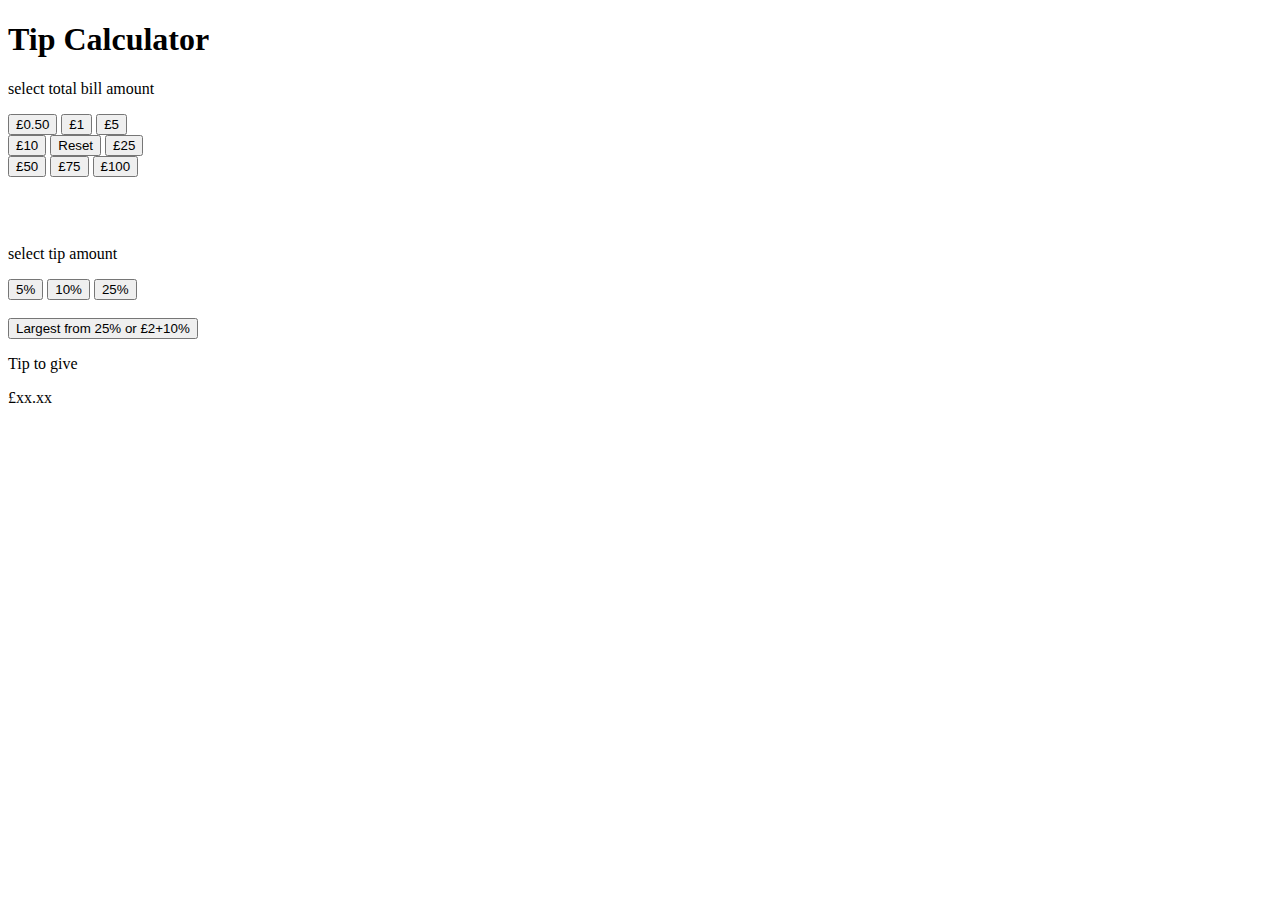
<file: unit_08/Index.html>
<!DOCTYPE html>
<html lang="en">
<head>
    <meta charset="UTF-8">
    <meta http-equiv="X-UA-Compatible" content="IE=edge">
    <meta name="viewport" content="width=device-width, initial-scale=1.0">
    <title>tip calc</title>
    <link href="https://cdn.jsdelivr.net/npm/bootstrap@5.2.2/dist/css/bootstrap.min.css" rel="stylesheet" integrity="sha384-Zenh87qX5JnK2Jl0vWa8Ck2rdkQ2Bzep5IDxbcnCeuOxjzrPF/et3URy9Bv1WTRi" crossorigin="anonymous">
    <script src="javascript.js"></script>
    <script src="https://code.jquery.com/jquery-3.6.0.js"></script>
</head>
<body>
    <main class="text-center">
        <div>
            <h1 class="text-secondary m-4">Tip Calculator</h1>
            <p>select total bill amount</p>

            <div class="container">
                <button type="button" class="btn btn-dark btn-lg" id="A050" onclick="A050()">£0.50</button>
                <button type="button" class="btn btn-dark btn-lg" id="A1" onclick="A1()">£1</button>
                <button type="button" class="btn btn-dark btn-lg" id="A5" onclick="A5()">£5</button>
            </div>
            <div class="container">
                <button type="button" class="btn btn-dark btn-lg" id="A10" onclick="A10()">£10</button>
                <button type="button" class="btn btn-dark btn-lg" id="A0" onclick="A0()">Reset</button>
                <button type="button" class="btn btn-dark btn-lg" id="A25" onclick="A25()">£25</button>
            </div>
            <div class="container">
                <button type="button" class="btn btn-dark btn-lg" id="A50" onclick="A50()">£50</button>
                <button type="button" class="btn btn-dark btn-lg" id="A75" onclick="A75()">£75</button>
                <button type="button" class="btn btn-dark btn-lg" id="A100" onclick="A100()">£100</button>
            </div>
            <br>
        </div>
        <div>
            <p id="bill"></p>
        </div>
        <br>
        <div>   
            <p>select tip amount</p>
            <div class="container">
                <button type="button" class="btn btn-dark btn-lg" id="Tip5" onclick="Tip5()">5%</button>
                <button type="button" class="btn btn-dark btn-lg" id="Tip10" onclick="Tip10()">10%</button>
                <button type="button" class="btn btn-dark btn-lg" id="Tip25" onclick="Tip25()">25%</button>
            </div>
            <br>
            <button type="button" class="btn btn-dark btn-lg" id="bigTip" onclick="bigTip()">Largest from 25% or £2+10%</button>
            <br>
            <p class="mt-2">Tip to give</p>
            <p id="input" class="fs-3 text-secondary">£xx.xx</p>
        </div> 
    </main>
</body>
</html>
</file>
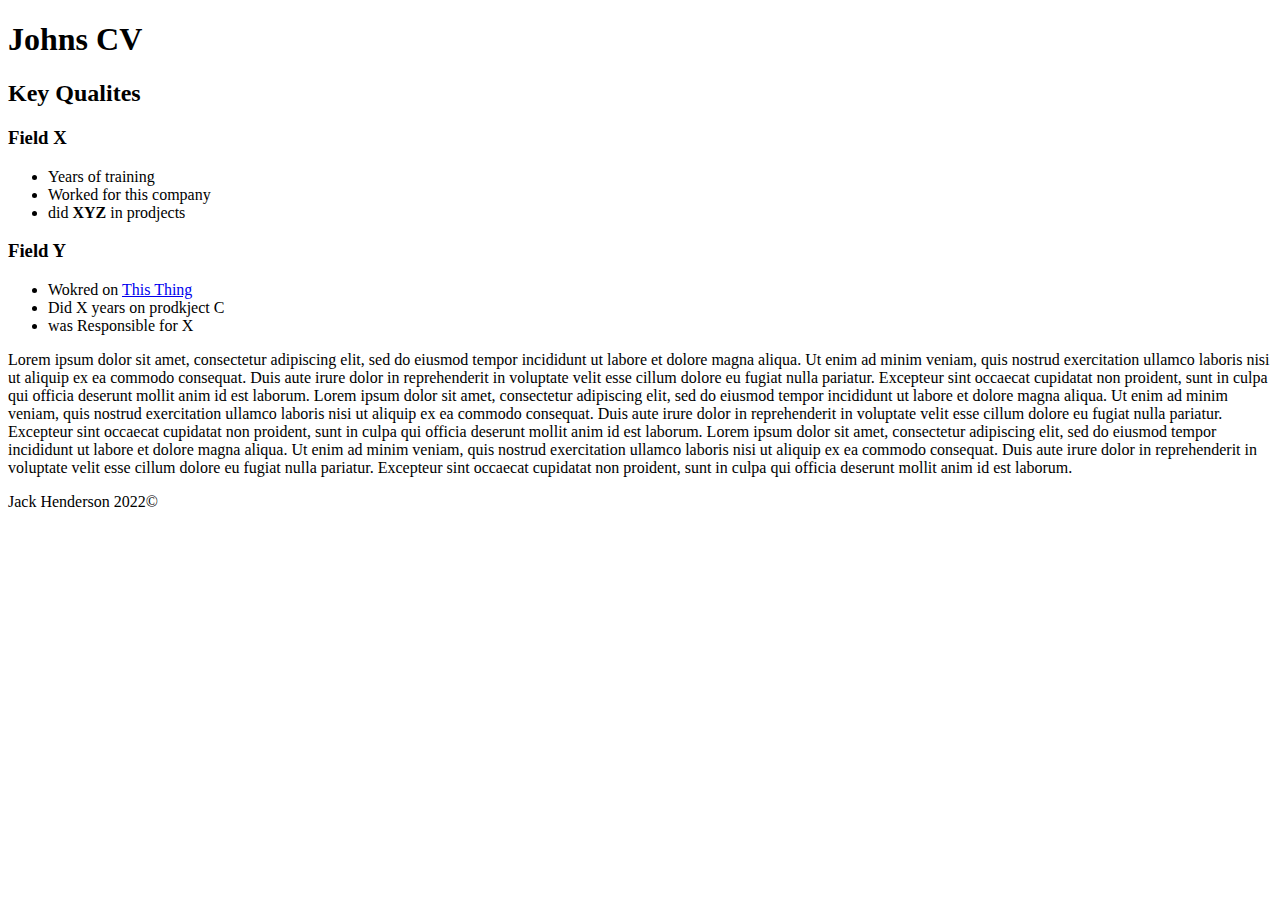
<file: unit_02/CV.html>
<!DOCTYPE html>
<html lang="en">
<head>
    <meta charset="UTF-8">
    <meta http-equiv="X-UA-Compatible" content="IE=edge">
    <meta name="viewport" content="width=device-width, initial-scale=1.0">
    <title>Document</title>
</head>
<body>
    <h1>Johns CV</h1>
    <h2>Key Qualites</h2>
        <h3>Field X</h3>
        <ul>
            <li>Years of training</li>
            <li>Worked for this company</li>
            <li>did <strong>XYZ</strong> in prodjects</li>
		</ul>
		<h3> Field Y</h3>
		<ul>
		
			<li>Wokred on <a href="https://raidshadowlegends.com/">This Thing</a></li>
			<li>Did X years on prodkject C</li>
			<li>was Responsible for X</li>
        </ul>    
		<p>
		Lorem ipsum dolor sit amet, consectetur adipiscing elit, sed do eiusmod tempor incididunt ut labore et dolore magna aliqua. Ut enim ad minim veniam, quis nostrud exercitation ullamco laboris nisi ut aliquip ex ea commodo consequat. Duis aute irure dolor in reprehenderit in voluptate velit esse cillum dolore eu fugiat nulla pariatur. Excepteur sint occaecat cupidatat non proident, sunt in culpa qui officia deserunt mollit anim id est laborum.
		Lorem ipsum dolor sit amet, consectetur adipiscing elit, sed do eiusmod tempor incididunt ut labore et dolore magna aliqua. Ut enim ad minim veniam, quis nostrud exercitation ullamco laboris nisi ut aliquip ex ea commodo consequat. Duis aute irure dolor in reprehenderit in voluptate velit esse cillum dolore eu fugiat nulla pariatur. Excepteur sint occaecat cupidatat non proident, sunt in culpa qui officia deserunt mollit anim id est laborum.
		Lorem ipsum dolor sit amet, consectetur adipiscing elit, sed do eiusmod tempor incididunt ut labore et dolore magna aliqua. Ut enim ad minim veniam, quis nostrud exercitation ullamco laboris nisi ut aliquip ex ea commodo consequat. Duis aute irure dolor in reprehenderit in voluptate velit esse cillum dolore eu fugiat nulla pariatur. Excepteur sint occaecat cupidatat non proident, sunt in culpa qui officia deserunt mollit anim id est laborum.
		</p>
		
		
</body>
<footer>Jack Henderson 2022©</footer>
</html>
</file>
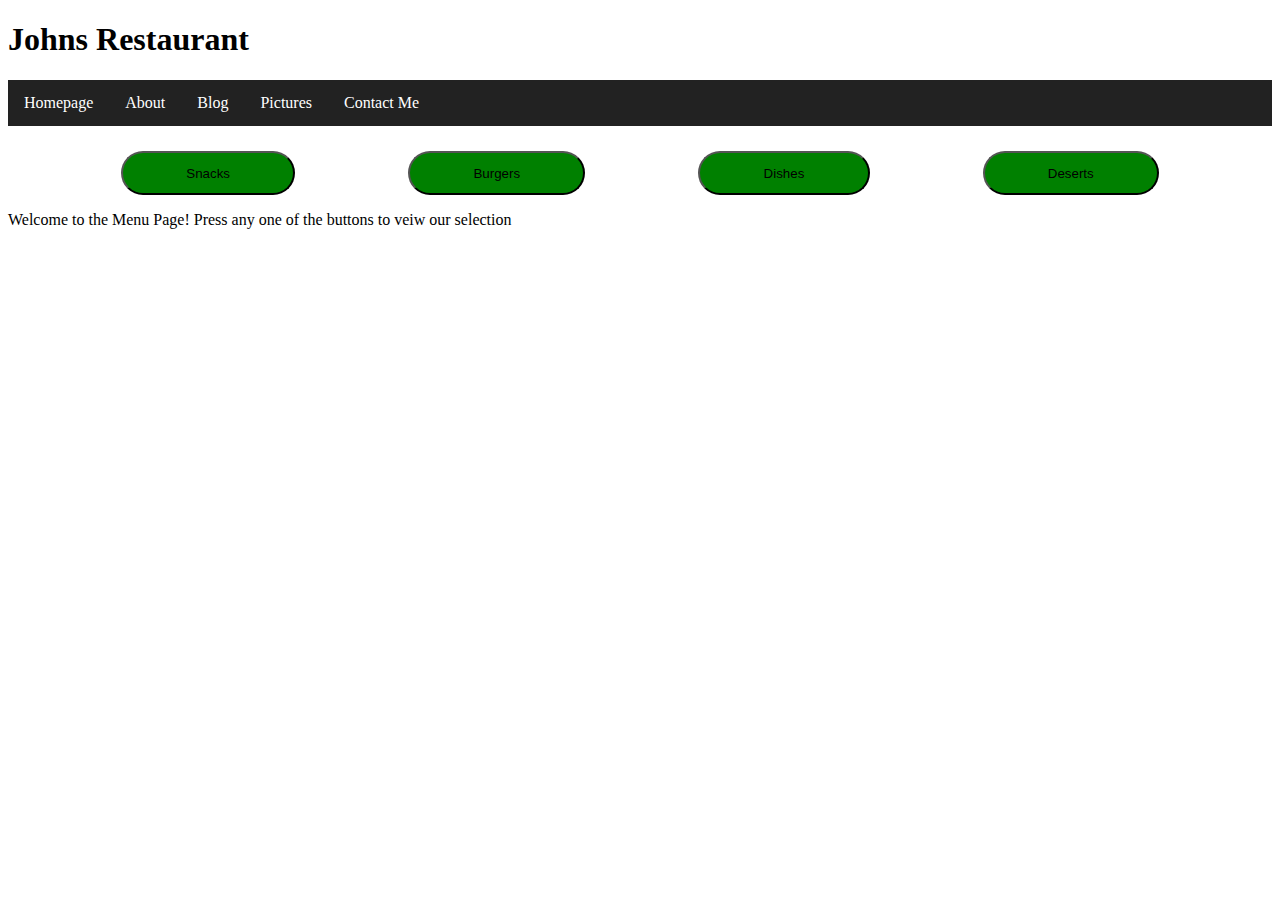
<file: unit_03/RestrauntWebpage/R_Menu.html>
<!DOCTYPE html>
<html lang="en">

<head>
    <meta charset="UTF-8">
    <meta http-equiv="X-UA-Compatible" content="IE=edge">
    <meta name="viewport" content="width=device-width, initial-scale=1.0">
    <title>Restaurant Menu</title>
    <link rel="stylesheet" href="Style.css">
    <script src="JavaScript.js"></script>
</head>
<header>
    <h1>Johns Restaurant</h1>
</header>
<nav>
    <ul>
        <li><a href="#">Homepage</a></li>
        <li><a href="#">About</a></li>
        <li><a href="#">Blog</a></li>
        <li><a href="#">Pictures</a></li>
        <li><a href="#">Contact Me</a></li>
    </ul>
</nav>
<div class="MainMenuIteams">
    <button class="MenuBoxs" onclick="SnacksShow()">Snacks</button>
    <button class="MenuBoxs" onclick="BurgerShow()">Burgers</button>
    <button class="MenuBoxs" onclick="DishesShow()">Dishes</button>
    <button class="MenuBoxs" onclick="DesertsShow()">Deserts</button>
</div>

<body>
    <div id="IntroText">
        <p> Welcome to the Menu Page! Press any one of the buttons to veiw our selection</p>
    </div>
    <div id="SnacksDiv">
        <p>Small Salad</p>
        <p>£3.50</p>
        <p>Mac and Cheese</p>
        <p>£5.00</p>
        <p>Chicken Nuggets</p>
        <p>5.00£</p>
        <p>Chicken Wings</p>
        <p>4.50</p>
    </div>

    <div id="BurgerDiv">
        <p>The Original</p>
        <p>£9.50</p>
        <p>The Computer Scientist</p>
        <p>£11.00</p>
        <p>The Digital Media</p>
        <p>£10.50</p>
        <p>The Hacker Special</p>
        <p>£14.00</p>
    </div>

    <div id="DishDiv">
        <p>Mushroom Chicken Pasta</p>
        <p>£11.00</p>
        <p>Chicken Green Curry</p>
        <p>£12.00</p>
        <p>Roasted Vegtables and Pesto Pasta</p>
        <p>£10.00</p>
    </div>

    <div id="DesertDiv">
        <p>Ice Cream</p>
        <p> £4.00</p>
        <p>Chocolate Brownies</p>
        <p>4.50</p>
        <p>Eton Mess</p>
        <p>£4.00</p>
    </div>



</body>

</html>
</file>
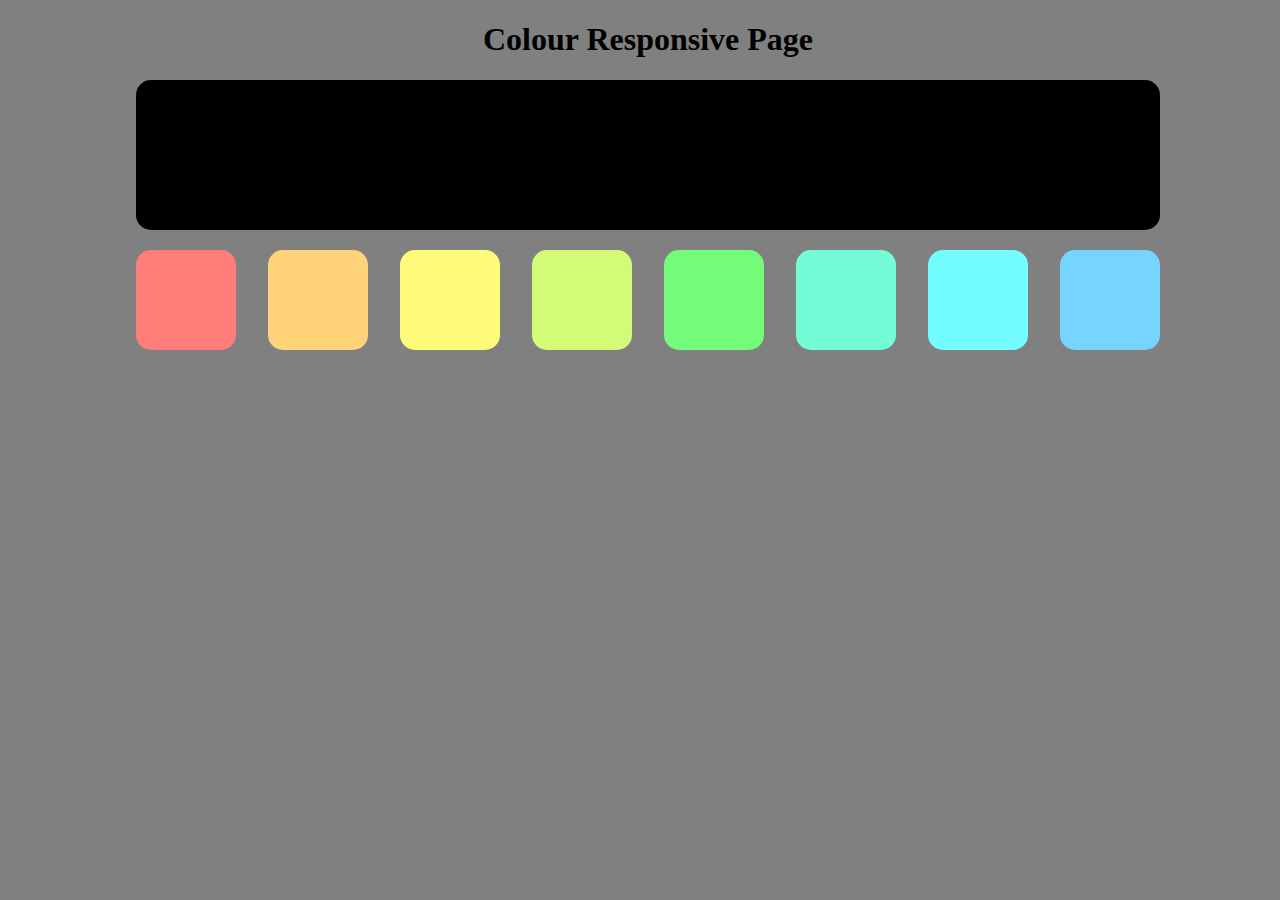
<file: unit_07/Activity 1/ColourChanger.html>
<!DOCTYPE html>
<html lang="en">

<head>
    <meta charset="UTF-8">
    <meta http-equiv="X-UA-Compatible" content="IE=edge">
    <meta name="viewport" content="width=device-width, initial-scale=1.0">
    <link rel="stylesheet" href="style.css">
    <script src="javascript.js"></script>
    <title>ColourChanging</title>
</head>

<body id="body">
    <div >
        <h1 id="h1tag" style="text-align:center;">
            Colour Responsive Page
        </h1>
    </div>
    <div id="blackbox" onmouseover="blackSwitch()" onmouseout="revert()"></div>
    <div id="contentwrapper">
        <div class="minibox" id="redbox" style="background-color: #ff7e79;" onmouseover="redSwitch()" onmouseout="revert()"></div>
        <div class="minibox" id="orangebox" style="background-color: #ffd479;" onmouseout="revert()" onmouseover="orangeSwitch()"></div>
        <div class="minibox" id="yellowbox" style="background-color: #fffc79;" onmouseout="revert()" onmouseover="yellowSwitch()"></div>
        <div class="minibox" id="lightgreenbox" style="background-color: #d4fb78;" onmouseout="revert() "onmouseover="lightgreenSwitch()"></div>
        <div class="minibox" id="darkgreenbox" style="background-color: #73fb79;" onmouseout="revert()" onmouseover="darkgreenswitch()"></div>
        <div class="minibox" id="cyanbox" style="background-color: #73fcd5;" onmouseout="revert()" onmouseover="cyanSwitch()"></div>
        <div class="minibox" id="lightbluebox" style="background-color: #73fdff;" onmouseout="revert()" onmouseover="lightblueSwitch()"></div>
        <div class="minibox" id="darkbluebox" style="background-color: #76d5ff;" onmouseout="revert()" onmouseover="darkblueSwitch()"></div>
    </div>

</body>

</html>
</file>
<file: unit_03/RestrauntWebpage/Style.css>
.MainMenuIteams {
	width: 100%;
	height: 5%;
	display: flex;
	justify-content: space-evenly;
}

.MenuBoxs {
	margin-top: 2%;
	padding-left: 5%;
	padding-right: 5%;
	padding-top: 1%;
	padding-bottom: 1%;
	background-color: green;
	border-radius: 25px;
}

#SnacksDiv {
	background-color: red;
	display: none;
}

#BurgerDiv {
	background-color: blue;
	display: none;
}

#DishDiv {
	background-color: yellow;
	display: none;
}

#DesertDiv {
	background-color: green;
	display: none;
}

ul {
	list-style-type: none;
	margin: 0;
	padding: 0;
	overflow: hidden;
	background-color: #222;
}

li {
	float: left;
}

li a {
	display: block;
	color: white;
	text-align: center;
	padding: 14px 16px;
	text-decoration: none;
}

li a:hover {
	background-color: #111;
}

li.current {
	color: red;
}
</file>
<file: unit_07/Activity 1/style.css>
body{
    background-color: grey;
    height: 100%;
    width:100%;
    font-family: 'Brush Script MT', cursive;
}
#blackbox{
    width:80%;
    height:150px;
    background-color: black;
    margin:auto;
    border-radius: 15px;
}
#contentwrapper{
    display: flex;
    justify-content: space-between;
    width:80%;
    margin:auto;
    margin-top:20px;
}
.minibox{
    height:100px;
    width:100px;
    background-color: black;
    border-radius: 15px;
}
</file>
